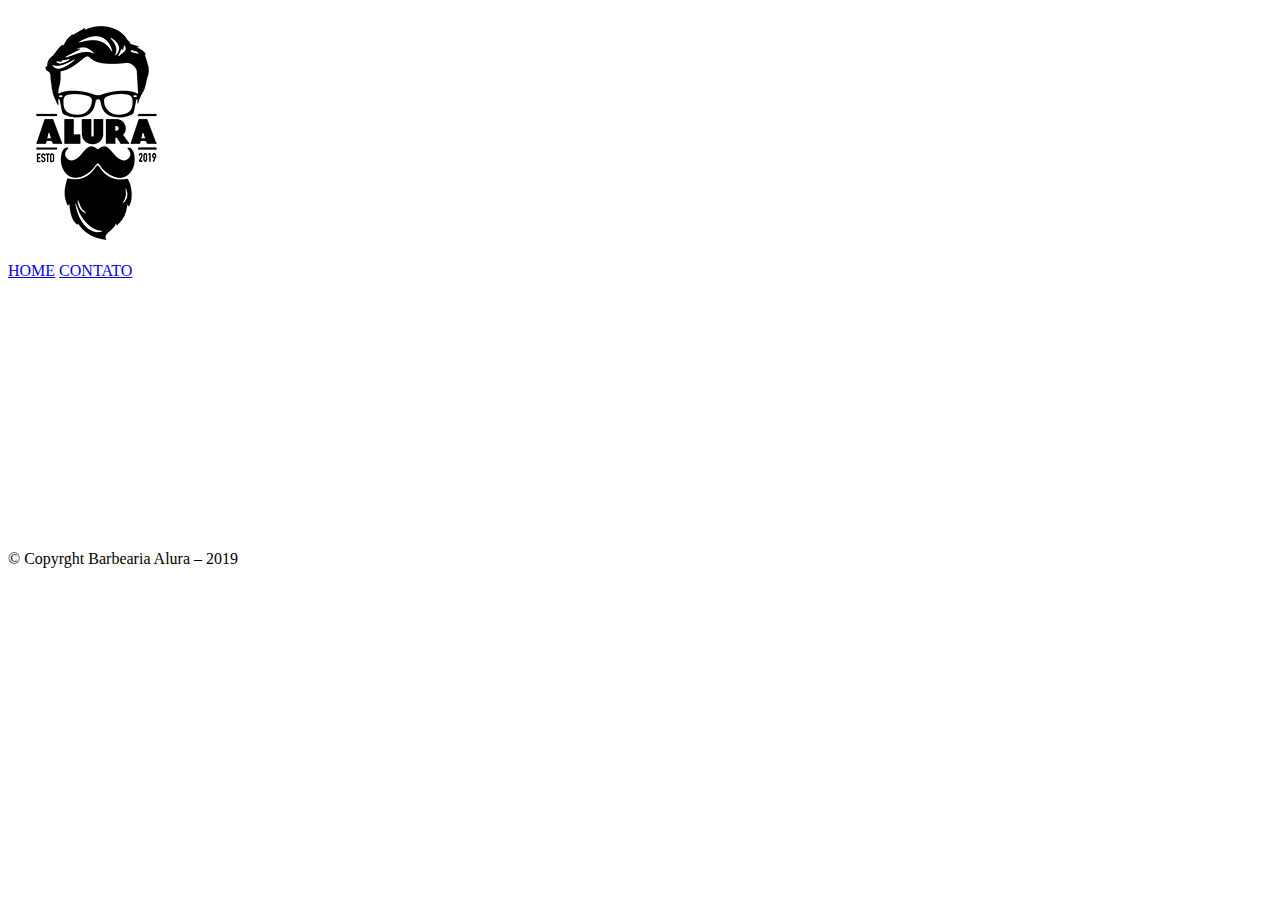
<file: contato.html>
<!DOCTYPE html>
<html lang="pt-br">
<head>
 <meta charset="UTF-8">
 <meta name="viewport" content="width=device-width, initial-scale=1.0">
 <title>Contato com Alura</title>
 <link rel="stylesheet" href="novostyle.css">
</head>

<header>
 <img class="principal" src="logo.png" alt="Logo da Alura">
 <nav>
   <a href="index.html" class="logo">HOME</a>
   <a href="produtos.html" class="logo">CONTATO</a>
 </nav>
 </header>

<body>
 
</body>
<footer>
    <img src="logo-branco.png" alt="Logo da Alura">
    <p class="copy">&copy; Copyrght Barbearia Alura – 2019</p>
</footer>
</html>
</file>
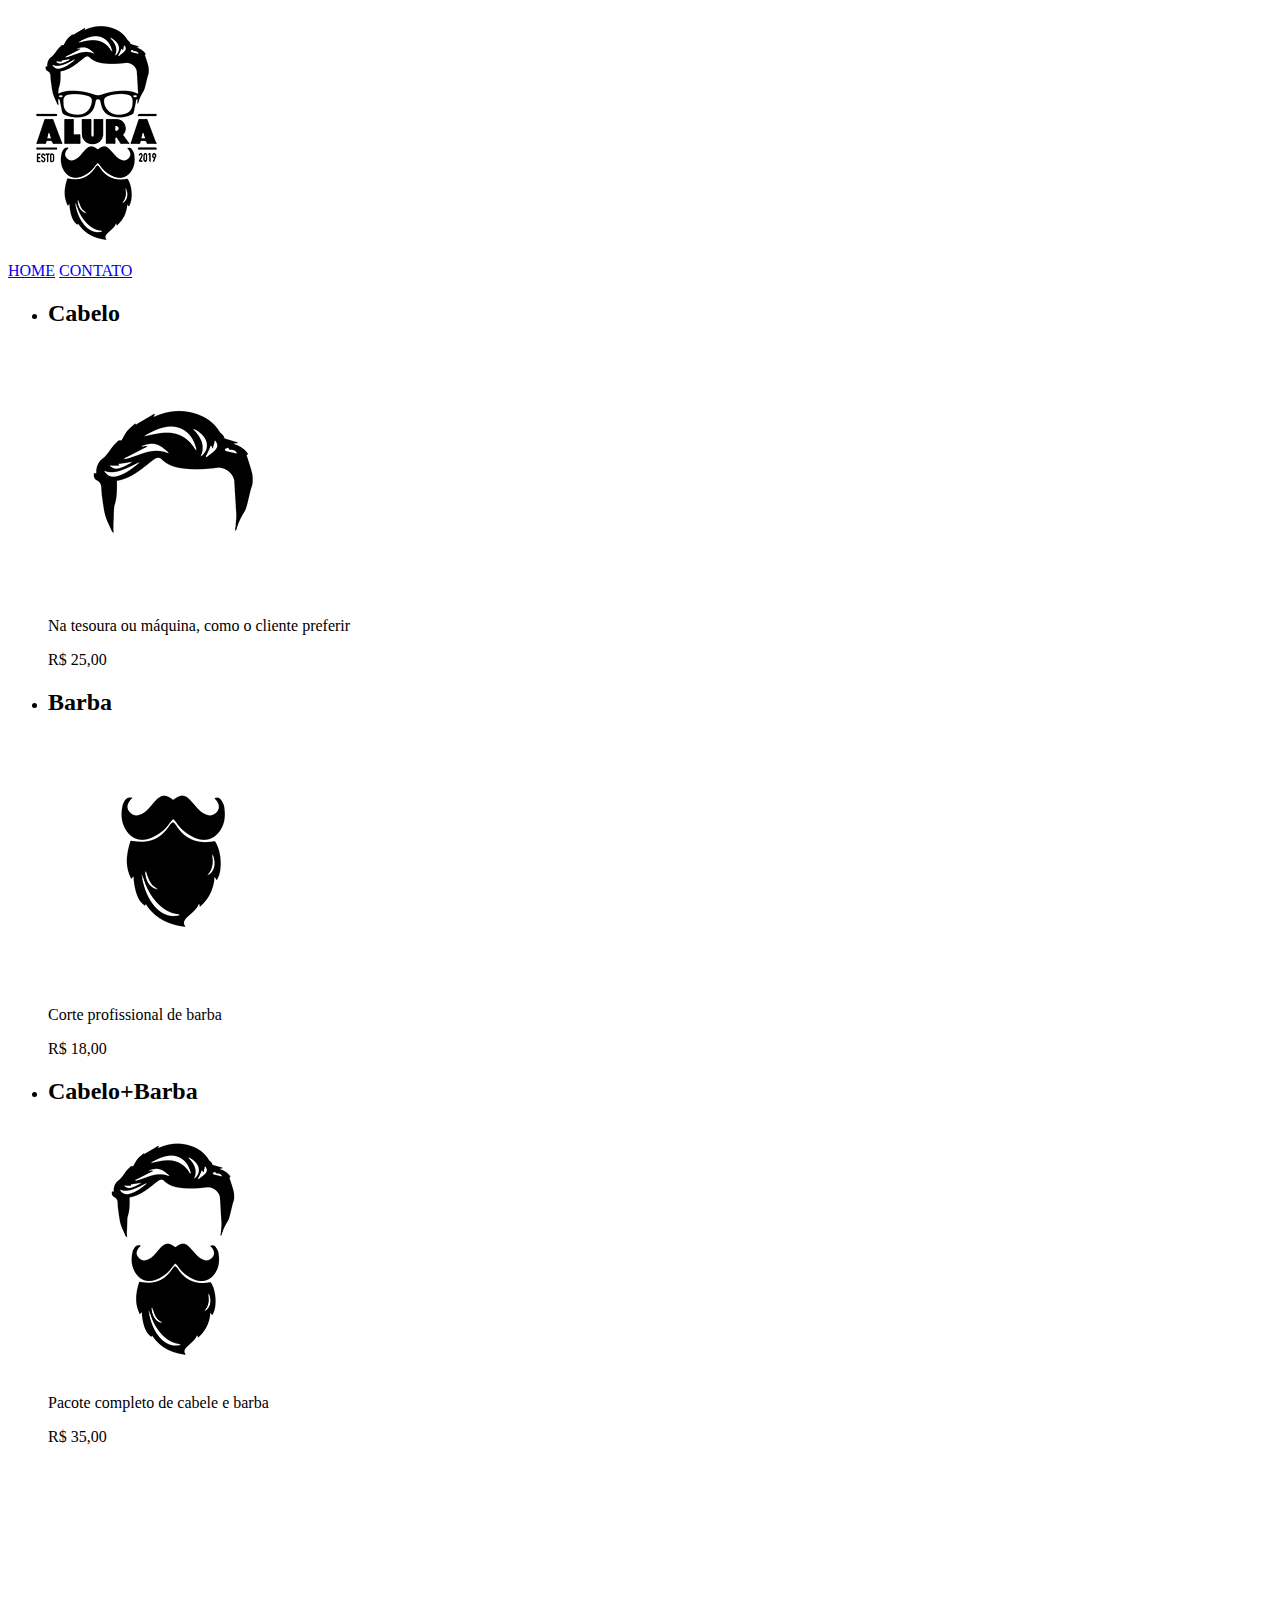
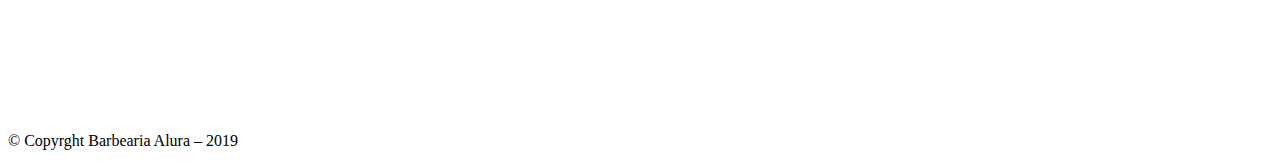
<file: produtos.html>
<!DOCTYPE html>
<html lang="pt-br">
<head>
 <meta charset="UTF-8">
 <meta name="viewport" content="width=device-width, initial-scale=1.0">
 <title>Produtos Alura</title>
 <link rel="stylesheet" href="novostyle.css">
</head>

<header>
 <img class="principal" src="logo.png" alt="Logo da Alura">
 <nav>
   <a href="index.html" class="logo">HOME</a>
   <a href="contato.html" class="logo">CONTATO</a>
 </nav>
 </header>
<body>
 <ul class="produtos">
  <li>
   <h2>Cabelo</h2>
   <img src="cabelo.jpg" alt="Logo corte de cabelo">
    <p class="descricao"> Na tesoura ou máquina, como o cliente preferir</p>
    <p class="preco">R$ 25,00</p>
  </li>
  <li>
   <h2>Barba</h2>
   <img src="barba.jpg" alt="Logo corte da barba">
   <p class="descricao">Corte profissional de barba</p>
   <p class="preco">R$ 18,00</p>
  </li>
  <li>
   <h2>Cabelo+Barba</h2>
   <img src="cabelo+barba.jpg" alt="Logo corte Cabelo e barba">
   <p class="descricao">Pacote completo de cabele e barba</p>
   <p class="preco">R$ 35,00</p>
  </li>
 </ul>
</body>
<footer>
    <img src="logo-branco.png" alt="Logo da Alura">
    <p class="copy">&copy; Copyrght Barbearia Alura – 2019</p>
</footer>
</html>
</file>
<file: novostyle.css>

</file>
